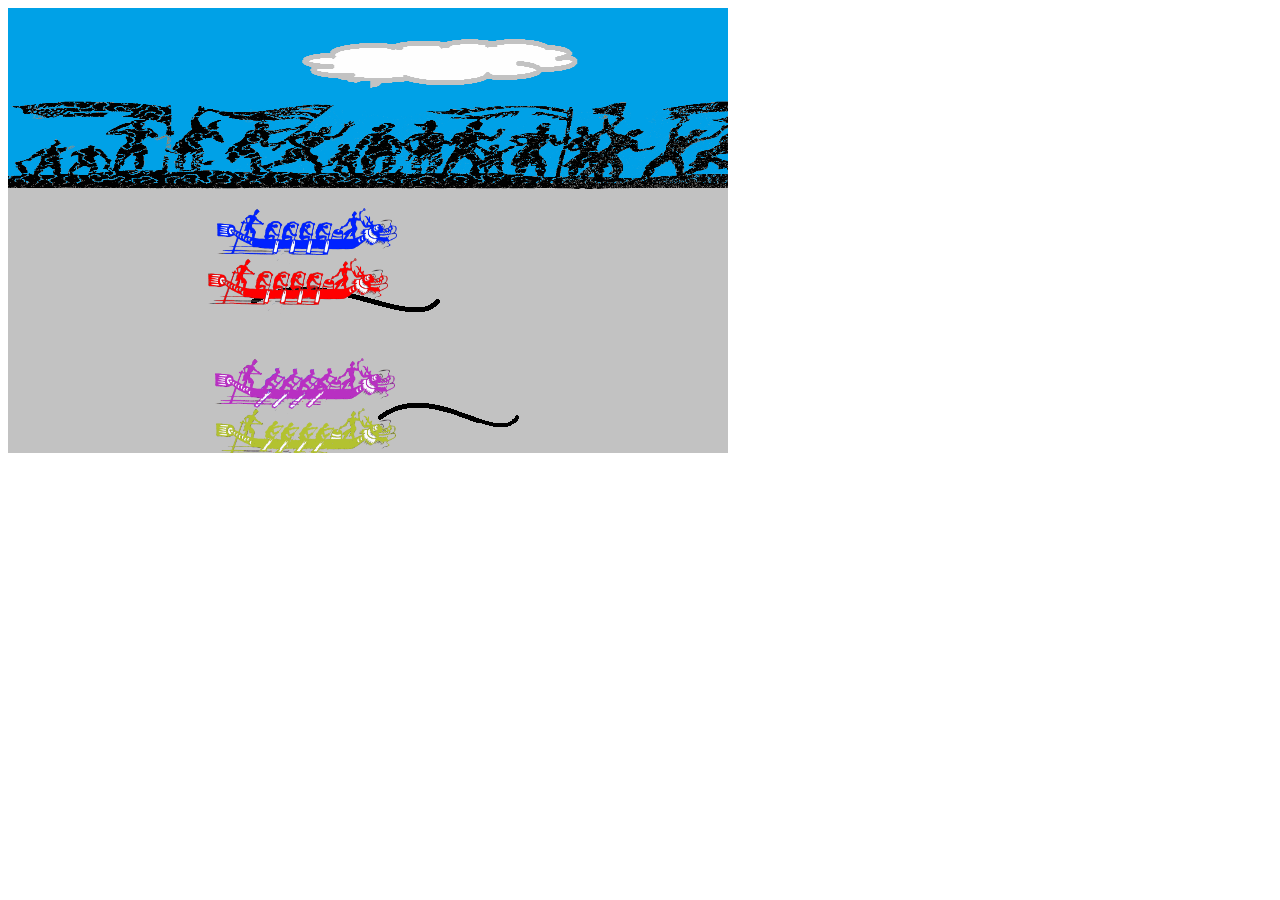
<file: 划龙舟/index.html>
<!DOCTYPE html>
<html>
<head lang="en">
    <meta charset="UTF-8">
    <title></title>
    <script src="jquery-1.11.3.js"></script>
    <script src="game.js"></script>
<style type="text/css">
div {
	background-color: #999;
	position: absolute;
	height: 500px;
	width: 730px;
	text-align: center;
	font-family: "Palatino Linotype", "Book Antiqua", Palatino, serif;
	font-size: 18px;
}
</style>
</head>
<body>
<div id="load"><p></p></div>
    <canvas width="720" height="445" id="game"></canvas>
</body>
</html>
</file>
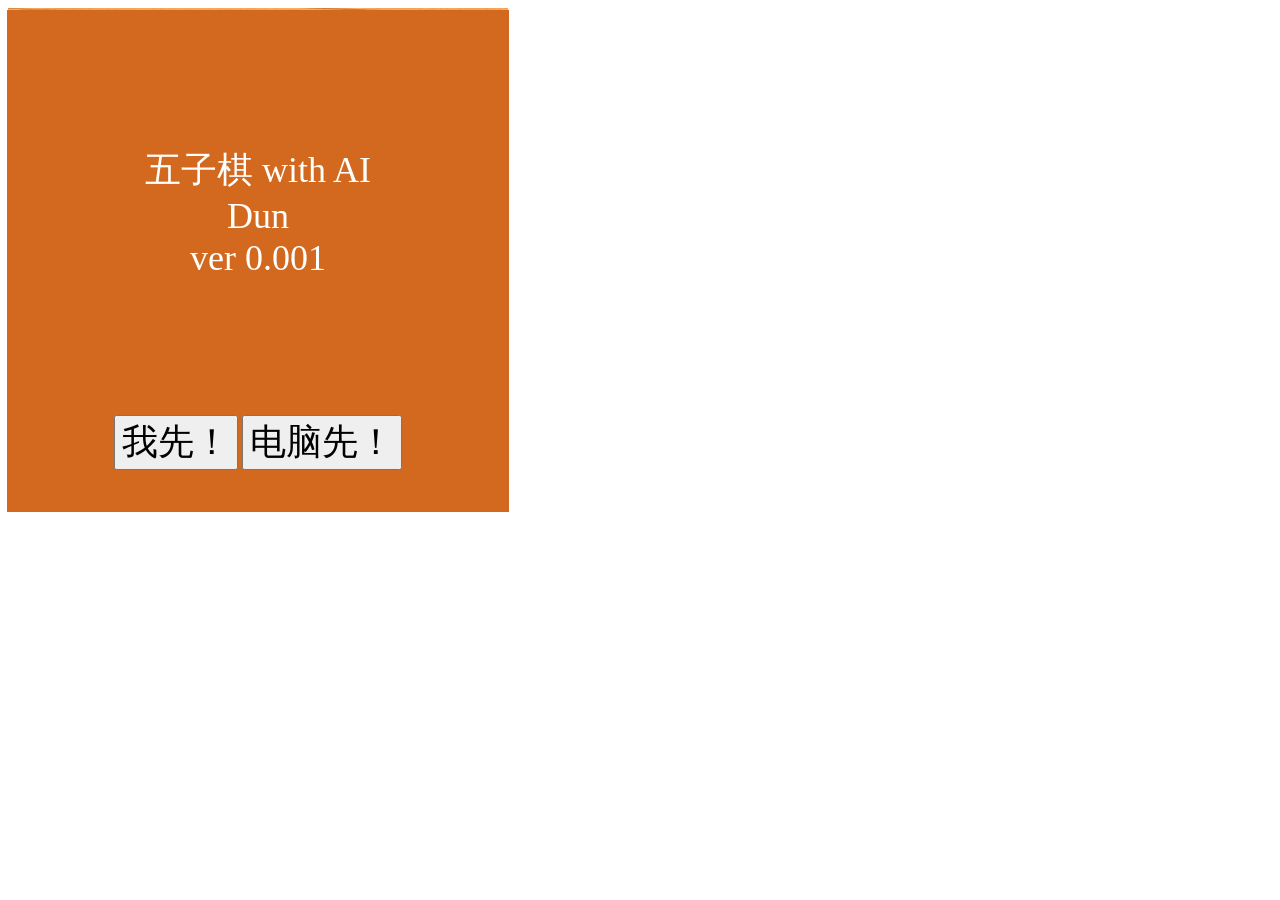
<file: 有AI的五子棋/index.html>
<!DOCTYPE html>
<html>
<head>
    <meta charset="UTF-8">
    <script src="jquery-1.11.3.js"></script>
    <script src="game.js"></script>
    <script src="AI.js"></script>
<title></title>

<link href="style.css" rel="stylesheet" type="text/css">
</head>
<body>
    <canvas width="500" height="500" id="board"></canvas>
	<div id="switch">
        <P>五子棋 with AI<br> Dun <br>ver 0.001</P>
        <input type="button" id="player" value="我先！" onclick="game.manxia()">
        <input type="button" id="cpu" value="电脑先！" onclick="game.cpuxia()">
    </div>
<div id="over">
		<p id="winneriform"></p><br>
		<input type="button" id="again" value="再下一局!" onclick="game.init()">
</div>



</body>
</html>
</file>
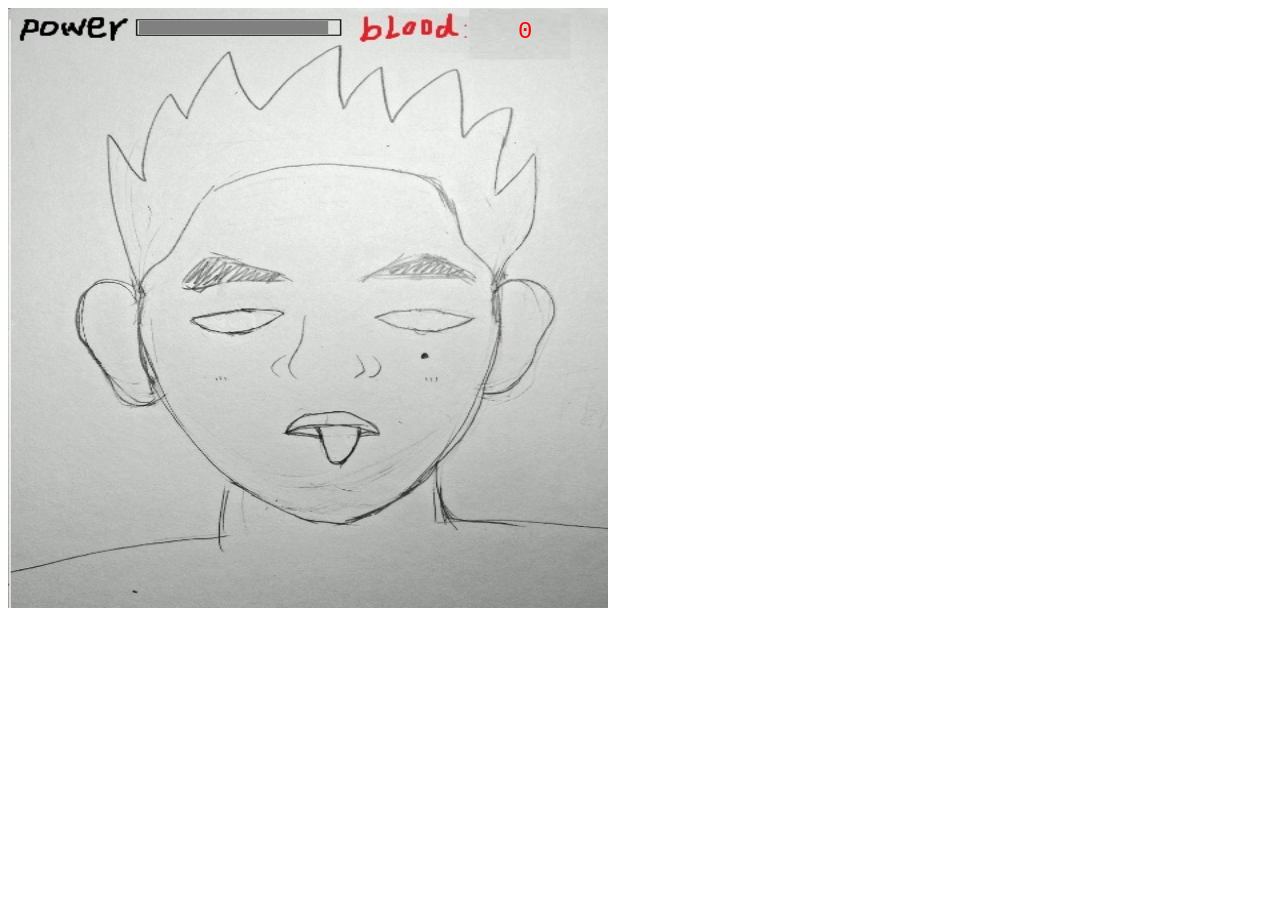
<file: 涂鸦打蚊子/Index.html>
<!DOCTYPE html>
<html>
<head lang="en">
    <meta charset="UTF-8">
    <script src="jquery-1.11.3.js"></script>
    <script src="game.js"></script>
    <title></title>
<style type="text/css">
.overlayer {
	position: absolute;
	height: 602px;
	width: 602px;
	top: 9px;
	left: 7px;
	background-color: #999;
}
p {
	font-family: "Comic Sans MS", cursive;
	font-size: 24px;
	color: #F00;
	top: 100px;
	position: relative;
	text-align: center;
	font-weight: 900;
}
</style>
</head>
<body>

<div class="gamelayer">
    <canvas id="canvas" width="600" height="600"></canvas>
</div>
<div class="overlayer">
<p id="p1">GAME OVER</p><p id="p2"wqe></p><p id="p3"></p><p><input type="button" onClick="game.init()" value="再来一次！"></p></div>
</body>
</html>
</file>
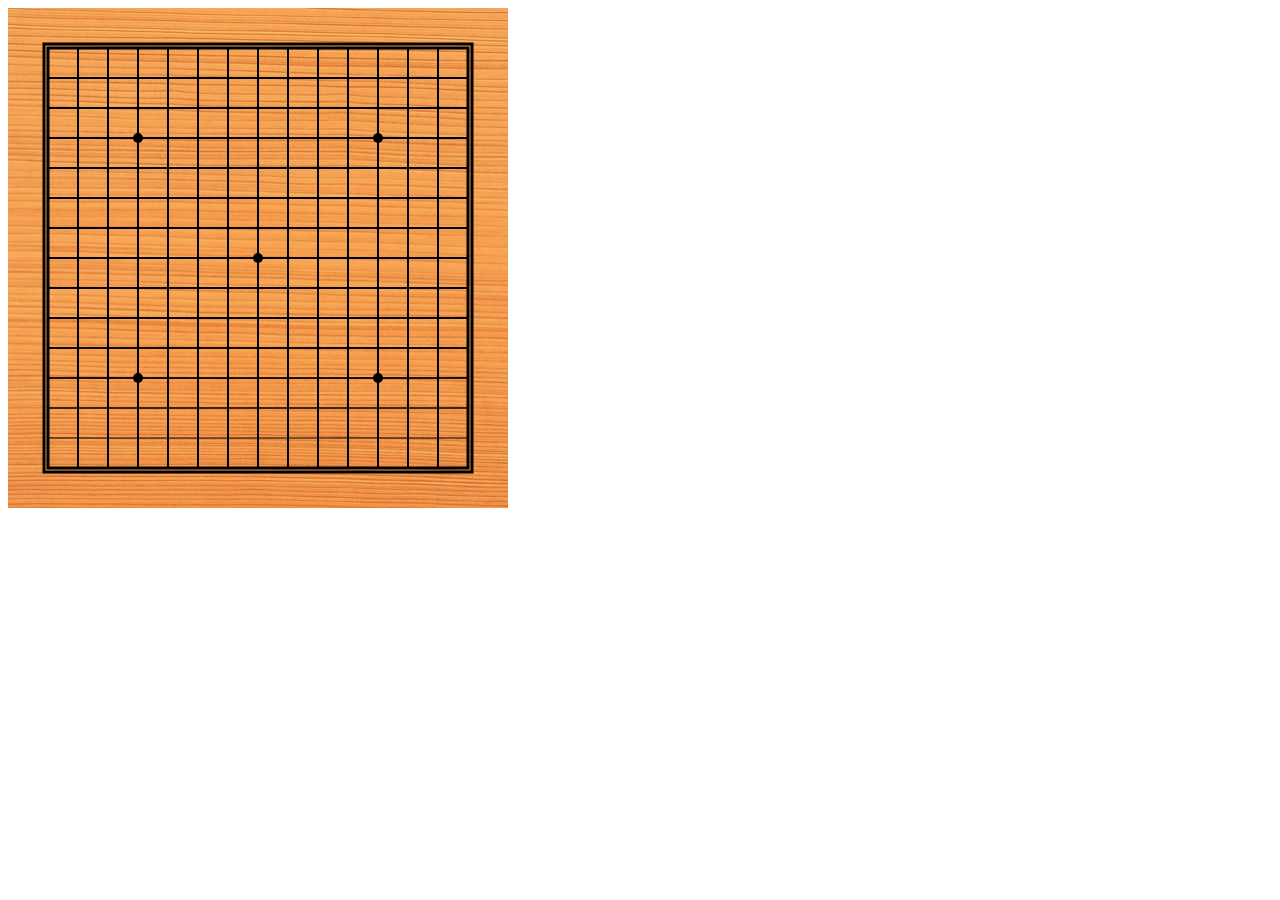
<file: 五子棋/five.html>
<!DOCTYPE html>
<html>
<head>
    <meta charset="UTF-8">
    <script src="game.js"></script>
    <script src="AI.js"></script>
    <title></title>
</head>
<body>
<canvas width="500" height="500" id="board"></canvas>

</body>
</html>
</file>
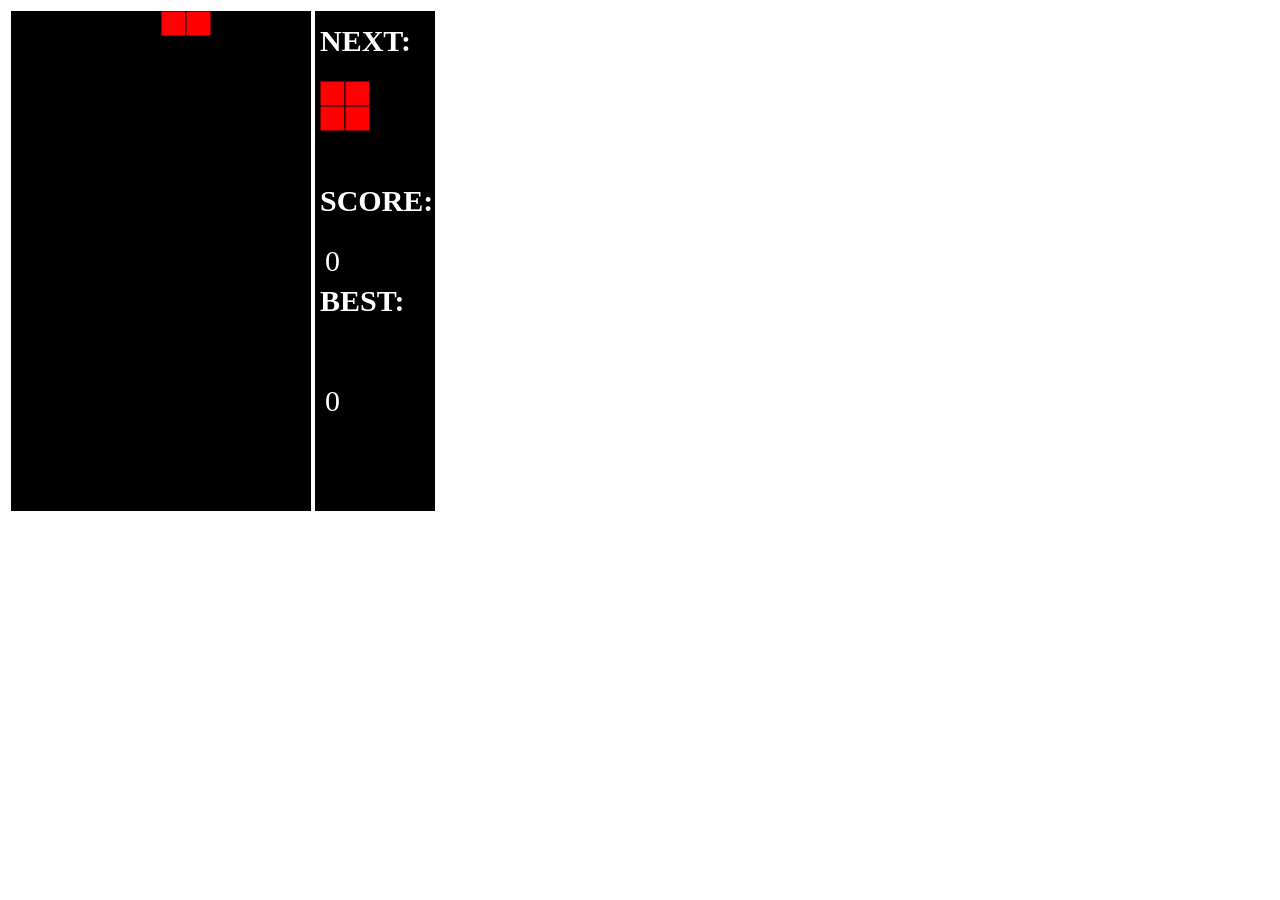
<file: 俄罗斯方块/eros.html>
<!DOCTYPE html>
<html>
<head lang="en">
    <meta charset="UTF-8">
    <script src="game.js"></script>
    <title></title>
</head>
<body id="body">
    <table>
        <tr>
            <td>
                <canvas width="300" height="500" id="erosgame"></canvas>
            </td>
            <td>
                <canvas width="120" height="500" id="erosmenu"></canvas>
            </td>
        </tr>
    </table>

</body>
</html>
</file>
<file: 有AI的五子棋/style.css>
@charset "utf-8";
/* CSS Document */
#switch {
}
div {
	position: absolute;
	height: 502px;
	width: 502px;
	left: 7px;
	top: 10px;
	background-color: chocolate;
	text-align: center;
}

input {
	font-family: "MS Serif", "New York", serif;
	font-size: 36px;
	position: relative;
	top: 200px;
	opacity:1;

}
#over{
	height: 505px;
	width: 503px;
	left: 7px;
	top: 7px;

	background-color: lightslategray;
	opacity:0.87;
}
p{
	font-family: "MS Serif", "New York", serif;
	font-size: 36px;
	color: #fffffe;
	position: relative;
	top: 100px;
}
</file>
